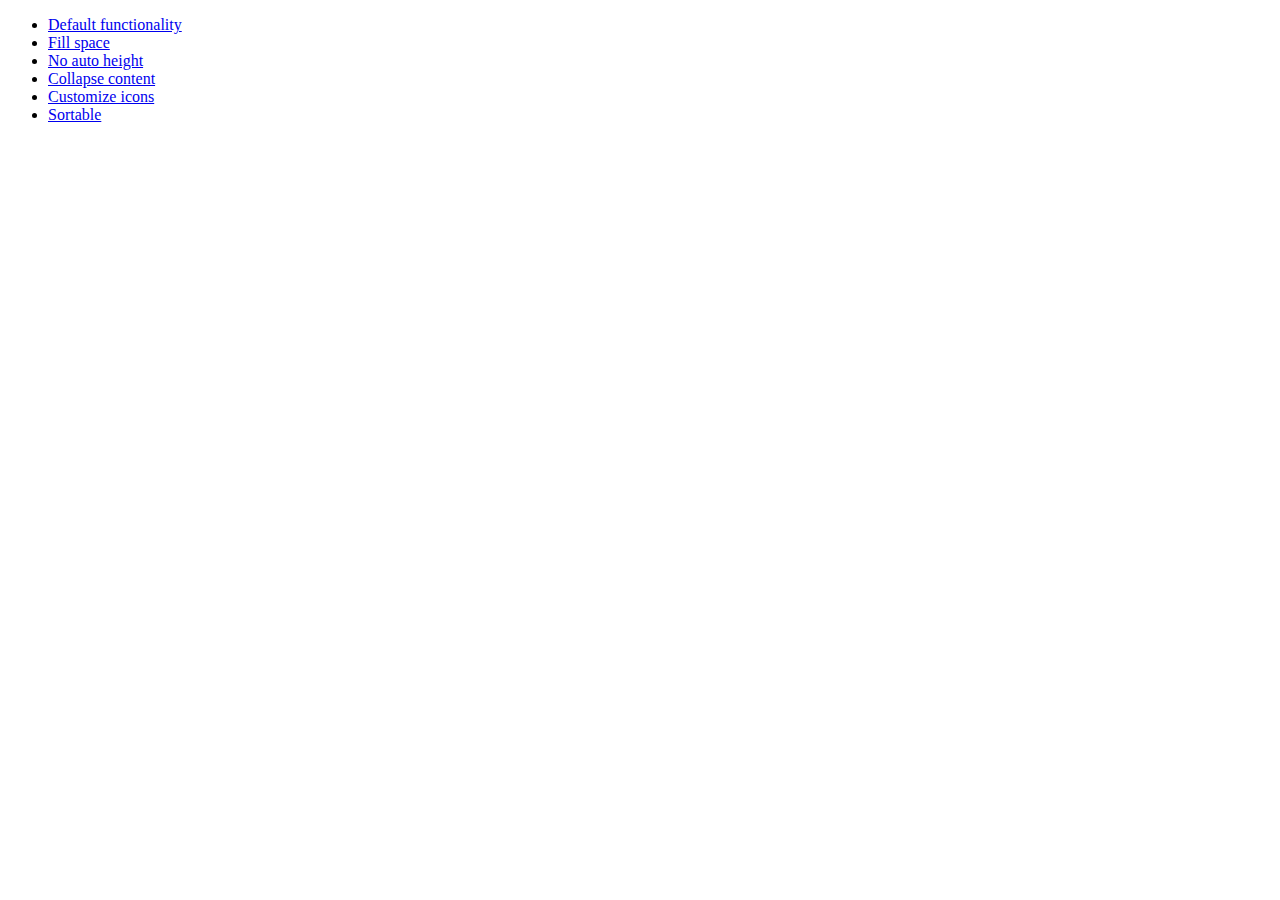
<file: astercrm/skin/lib/jquery-ui/demos/accordion/index.html>
<!doctype html>
<html lang="en">
<head>
	<meta charset="utf-8">
	<meta name="viewport" content="width=device-width, initial-scale=1">
	<title>jQuery UI Accordion Demos</title>
</head>
<body>

<ul>
	<li><a href="default.html">Default functionality</a></li>
	<li><a href="fillspace.html">Fill space</a></li>
	<li><a href="no-auto-height.html">No auto height</a></li>
	<li><a href="collapsible.html">Collapse content</a></li>
	<li><a href="custom-icons.html">Customize icons</a></li>
	<li><a href="sortable.html">Sortable</a></li>
</ul>

</body>
</html>
</file>
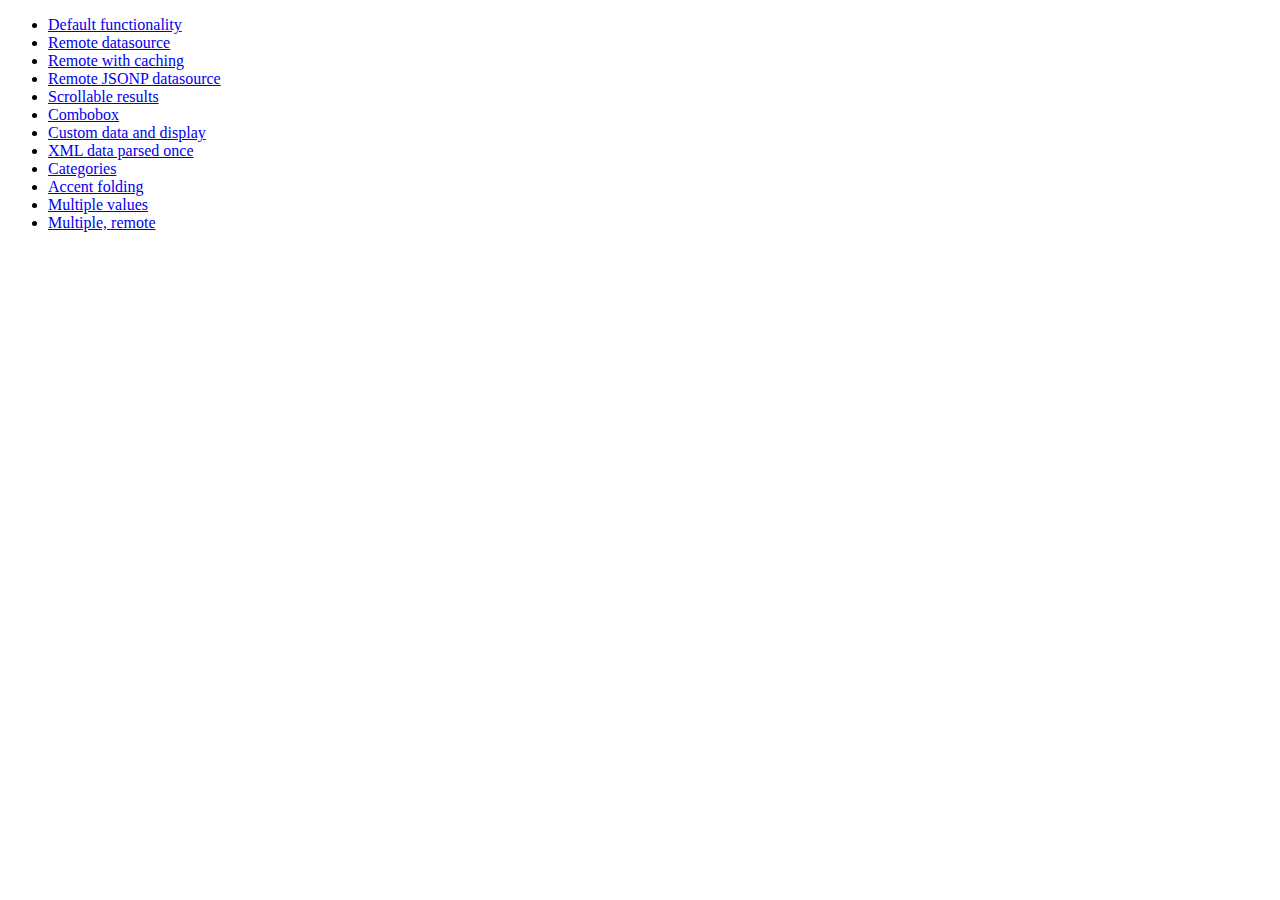
<file: astercrm/skin/lib/jquery-ui/demos/autocomplete/index.html>
<!doctype html>
<html lang="en">
<head>
	<meta charset="utf-8">
	<meta name="viewport" content="width=device-width, initial-scale=1">
	<title>jQuery UI Autocomplete Demos</title>
</head>
<body>

<ul>
	<li><a href="default.html">Default functionality</a></li>
	<li><a href="remote.html">Remote datasource</a></li>
	<li><a href="remote-with-cache.html">Remote with caching</a></li>
	<li><a href="remote-jsonp.html">Remote JSONP datasource</a></li>
	<li><a href="maxheight.html">Scrollable results</a></li>
	<li><a href="combobox.html">Combobox</a></li>
	<li><a href="custom-data.html">Custom data and display</a></li>
	<li><a href="xml.html">XML data parsed once</a></li>
	<li><a href="categories.html">Categories</a></li>
	<li><a href="folding.html">Accent folding</a></li>
	<li><a href="multiple.html">Multiple values</a></li>
	<li><a href="multiple-remote.html">Multiple, remote</a></li>
</ul>

</body>
</html>
</file>
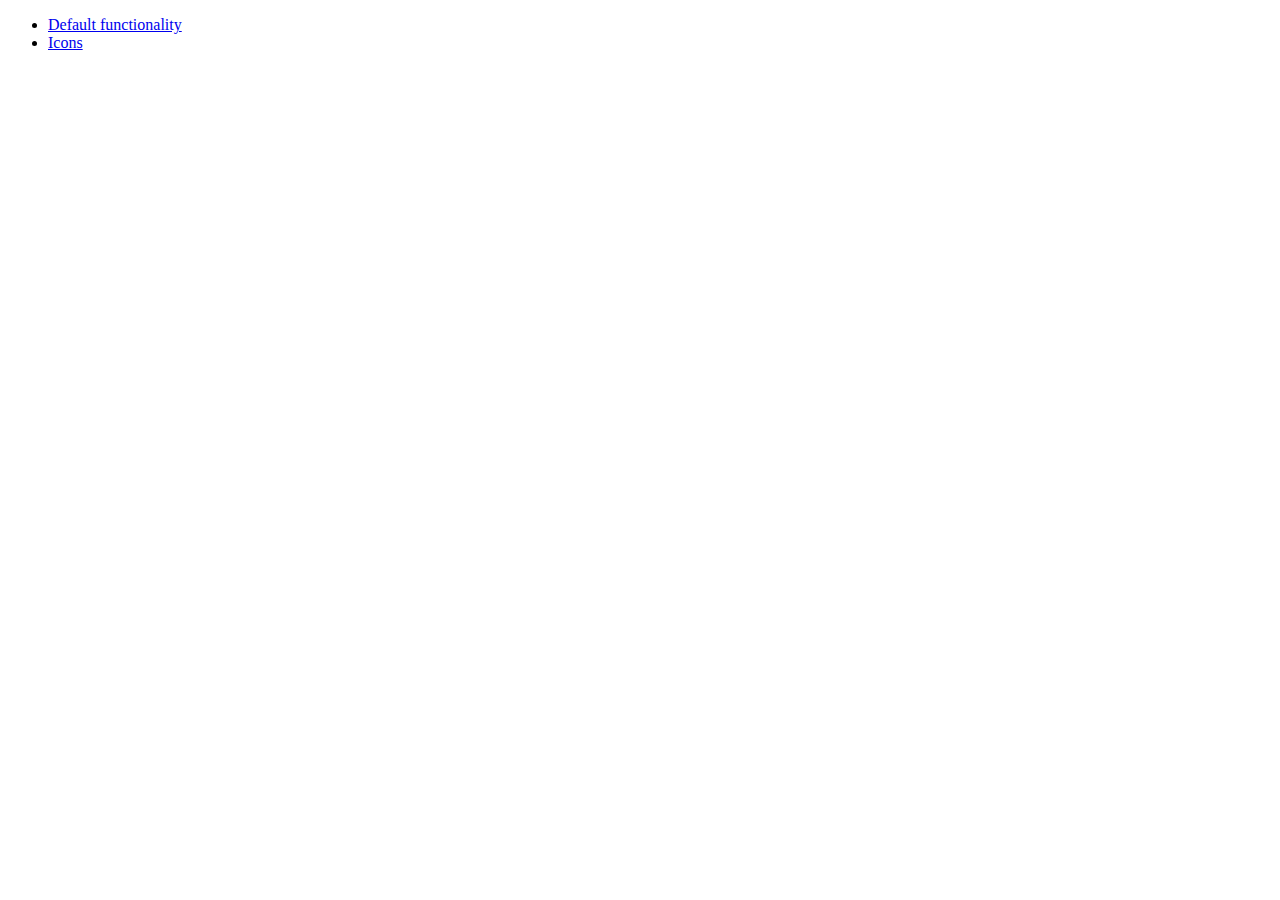
<file: astercrm/skin/lib/jquery-ui/demos/button/index.html>
<!doctype html>
<html lang="en">
<head>
	<meta charset="utf-8">
	<meta name="viewport" content="width=device-width, initial-scale=1">
	<title>jQuery UI Button Demos</title>
</head>
<body>

<ul>
	<li><a href="default.html">Default functionality</a></li>
	<li><a href="icons.html">Icons</a></li>
</ul>

</body>
</html>
</file>
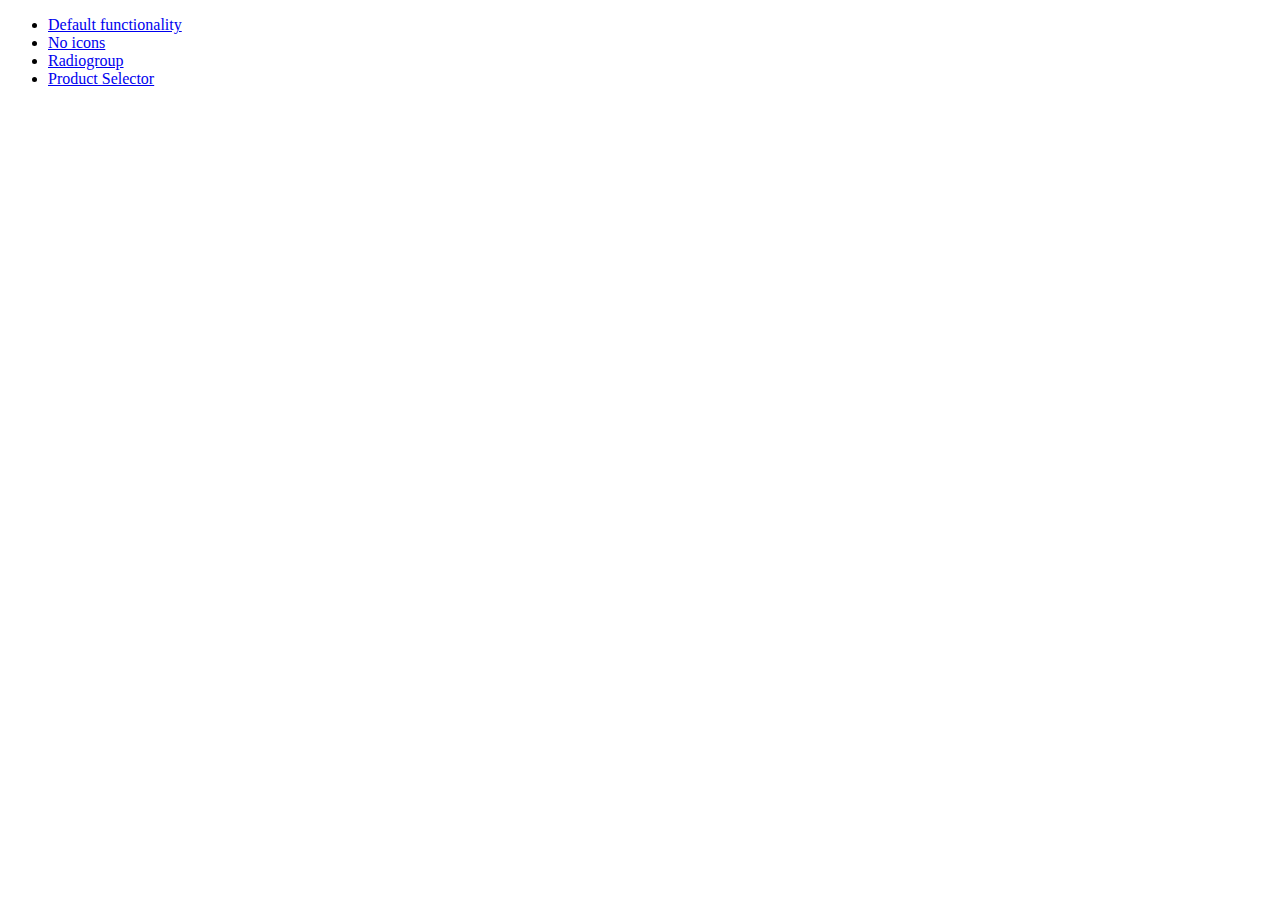
<file: astercrm/skin/lib/jquery-ui/demos/checkboxradio/index.html>
<!doctype html>
<html lang="en">
<head>
	<meta charset="utf-8">
	<meta name="viewport" content="width=device-width, initial-scale=1">
	<title>jQuery UI Checkboxradio Demos</title>
</head>
<body>

<ul>
	<li><a href="default.html">Default functionality</a></li>
	<li><a href="no-icons.html">No icons</a></li>
	<li><a href="radiogroup.html">Radiogroup</a></li>
	<li><a href="product-selector.html">Product Selector</a></li>
</ul>

</body>
</html>
</file>
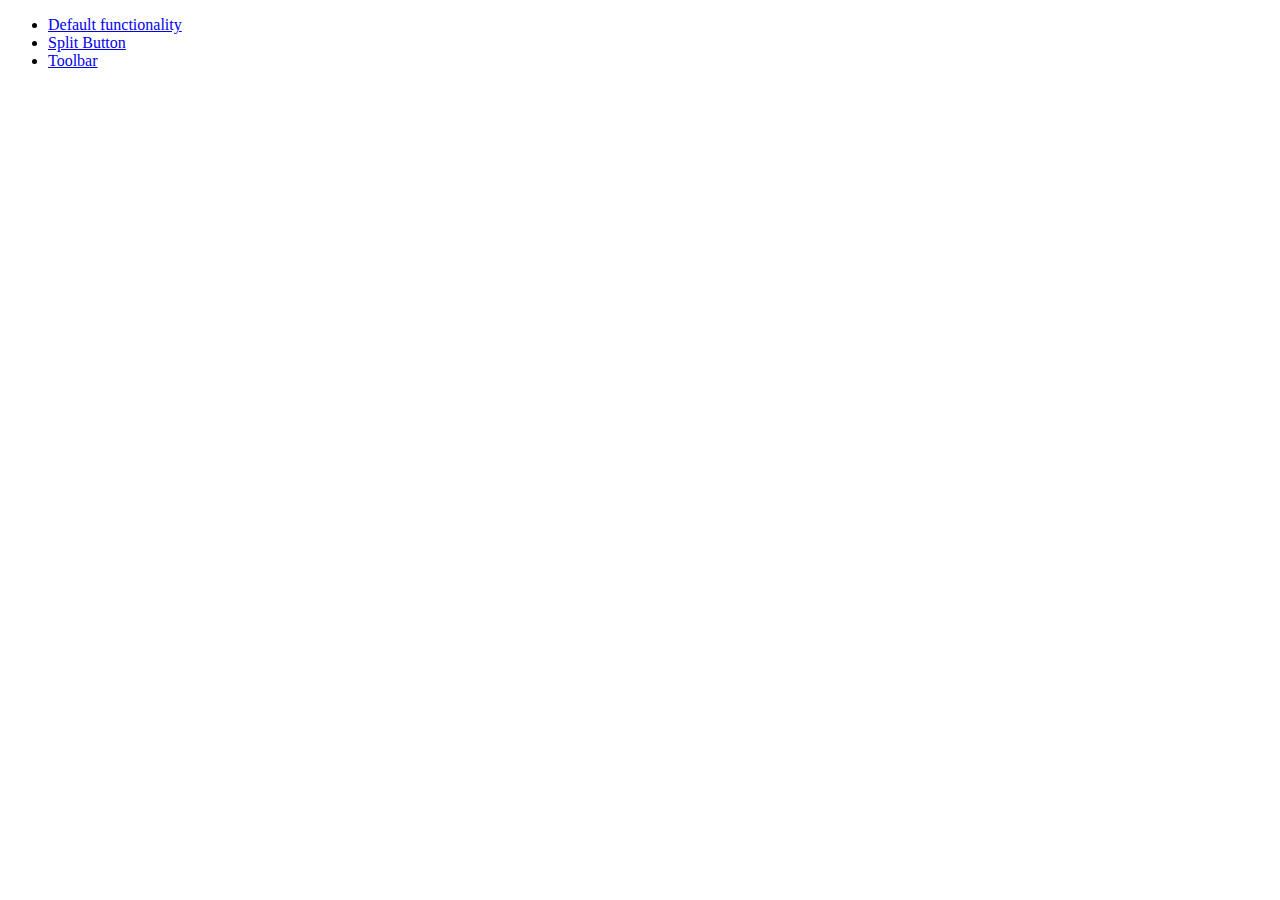
<file: astercrm/skin/lib/jquery-ui/demos/controlgroup/index.html>
<!doctype html>
<html lang="en">
<head>
	<meta charset="utf-8">
	<meta name="viewport" content="width=device-width, initial-scale=1">
	<title>jQuery UI Controlgroup Demos</title>
</head>
<body>

<ul>
	<li><a href="default.html">Default functionality</a></li>
	<li><a href="splitbutton.html">Split Button</a></li>
	<li><a href="toolbar.html">Toolbar</a></li>
</ul>

</body>
</html>
</file>
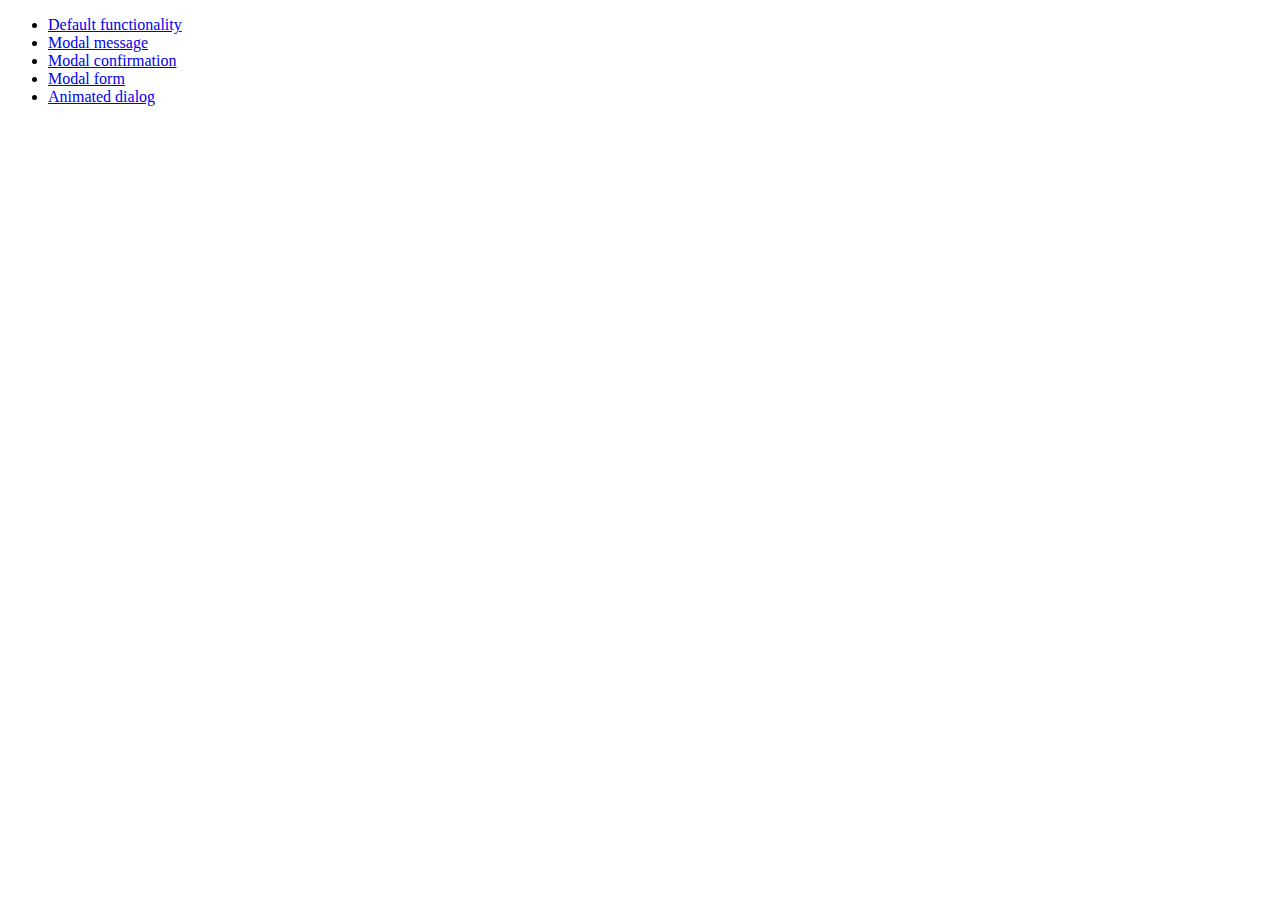
<file: astercrm/skin/lib/jquery-ui/demos/dialog/index.html>
<!doctype html>
<html lang="en">
<head>
	<meta charset="utf-8">
	<meta name="viewport" content="width=device-width, initial-scale=1">
	<title>jQuery UI Dialog Demos</title>
</head>
<body>

<ul>
	<li><a href="default.html">Default functionality</a></li>
	<li><a href="modal-message.html">Modal message</a></li>
	<li><a href="modal-confirmation.html">Modal confirmation</a></li>
	<li><a href="modal-form.html">Modal form</a></li>
	<li><a href="animated.html">Animated dialog</a></li>
</ul>

</body>
</html>
</file>
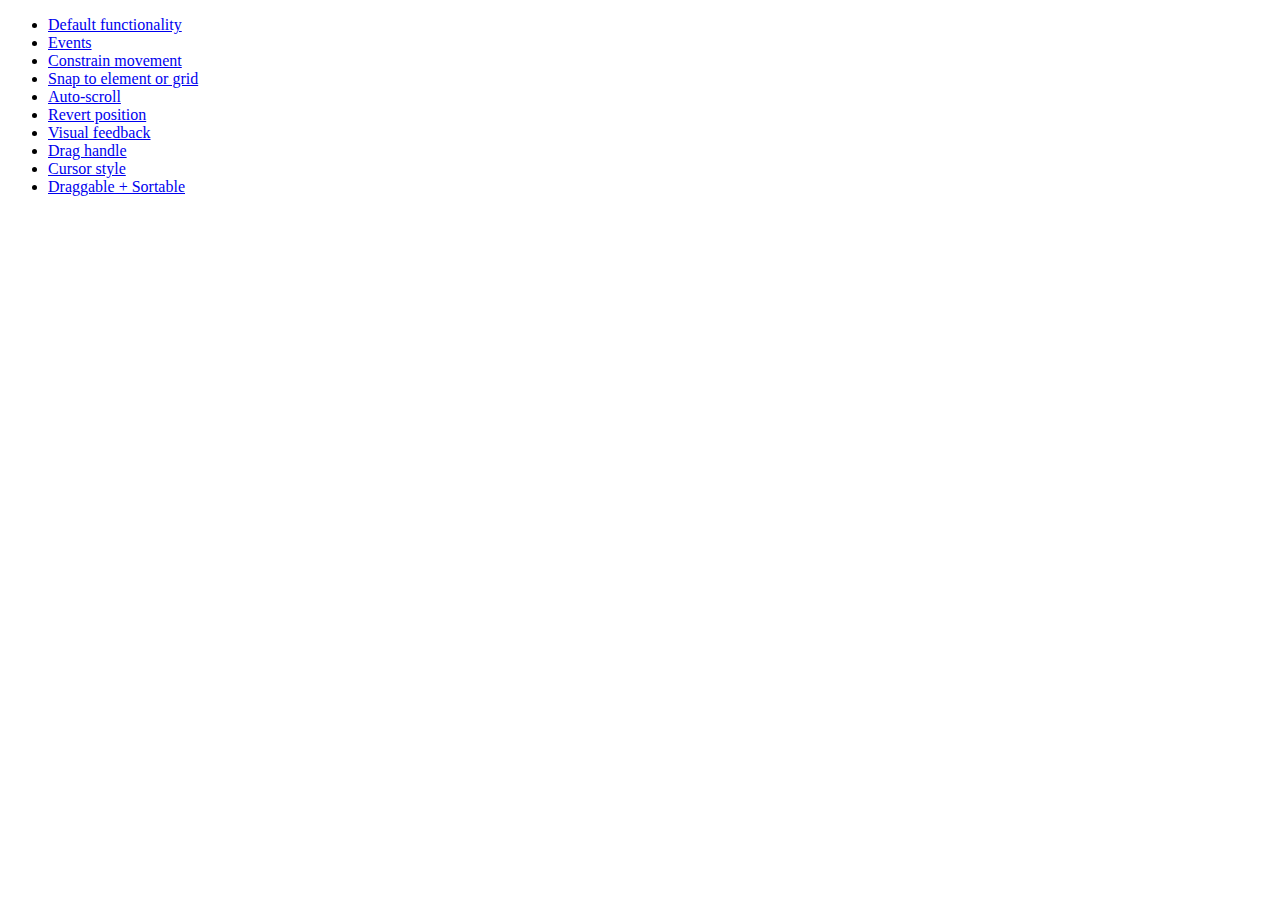
<file: astercrm/skin/lib/jquery-ui/demos/draggable/index.html>
<!doctype html>
<html lang="en">
<head>
	<meta charset="utf-8">
	<meta name="viewport" content="width=device-width, initial-scale=1">
	<title>jQuery UI Draggable Demos</title>
</head>
<body>

<ul>
	<li><a href="default.html">Default functionality</a></li>
	<li><a href="events.html">Events</a></li>
	<li><a href="constrain-movement.html">Constrain movement</a></li>
	<li><a href="snap-to.html">Snap to element or grid</a></li>
	<li><a href="scroll.html">Auto-scroll</a></li>
	<li><a href="revert.html">Revert position</a></li>
	<li><a href="visual-feedback.html">Visual feedback</a></li>
	<li><a href="handle.html">Drag handle</a></li>
	<li><a href="cursor-style.html">Cursor style</a></li>
	<li><a href="sortable.html">Draggable + Sortable</a></li>
</ul>

</body>
</html>
</file>
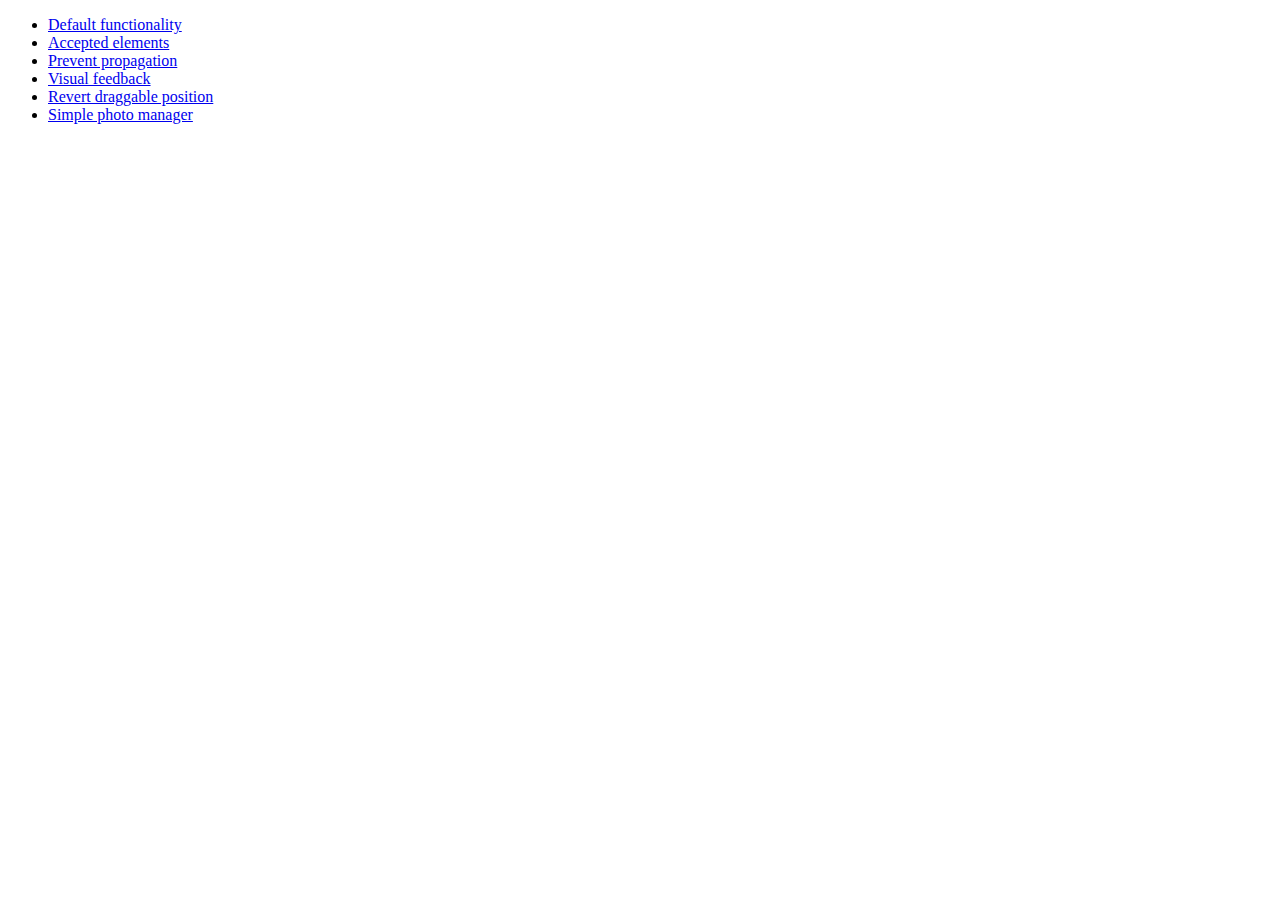
<file: astercrm/skin/lib/jquery-ui/demos/droppable/index.html>
<!doctype html>
<html lang="en">
<head>
	<meta charset="utf-8">
	<meta name="viewport" content="width=device-width, initial-scale=1">
	<title>jQuery UI Droppable Demos</title>
</head>
<body>

<ul>
	<li><a href="default.html">Default functionality</a></li>
	<li><a href="accepted-elements.html">Accepted elements</a></li>
	<li><a href="propagation.html">Prevent propagation</a></li>
	<li><a href="visual-feedback.html">Visual feedback</a></li>
	<li><a href="revert.html">Revert draggable position</a></li>
	<li><a href="photo-manager.html">Simple photo manager</a></li>
</ul>

</body>
</html>
</file>
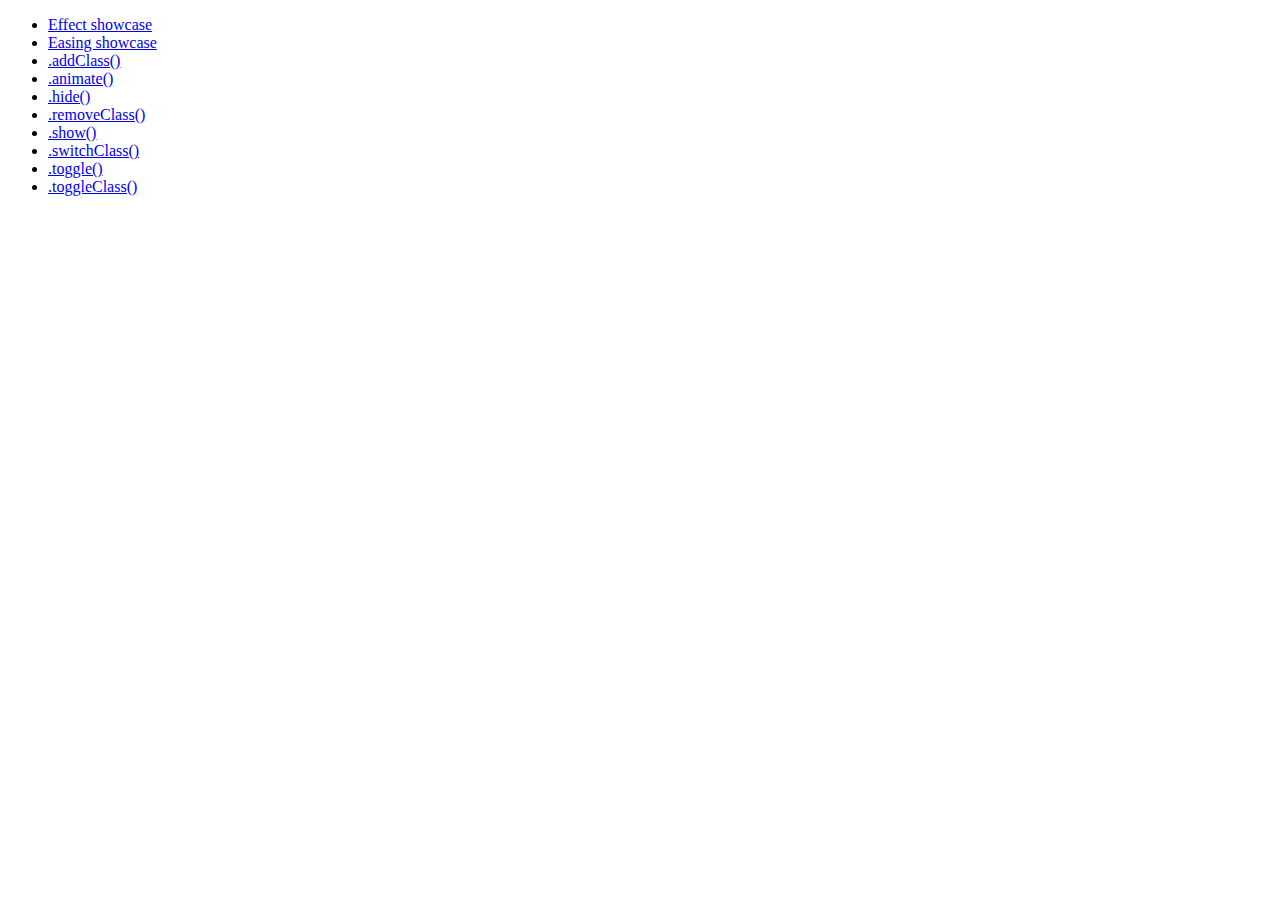
<file: astercrm/skin/lib/jquery-ui/demos/effect/index.html>
<!doctype html>
<html lang="en">
<head>
	<meta charset="utf-8">
	<meta name="viewport" content="width=device-width, initial-scale=1">
	<title>jQuery UI Effects Demos</title>
</head>
<body>

<ul>
	<li><a href="default.html">Effect showcase</a></li>
	<li><a href="easing.html">Easing showcase</a></li>
	<li><a href="addClass.html">.addClass()</a></li>
	<li><a href="animate.html">.animate()</a></li>
	<li><a href="hide.html">.hide()</a></li>
	<li><a href="removeClass.html">.removeClass()</a></li>
	<li><a href="show.html">.show()</a></li>
	<li><a href="switchClass.html">.switchClass()</a></li>
	<li><a href="toggle.html">.toggle()</a></li>
	<li><a href="toggleClass.html">.toggleClass()</a></li>
</ul>

</body>
</html>
</file>
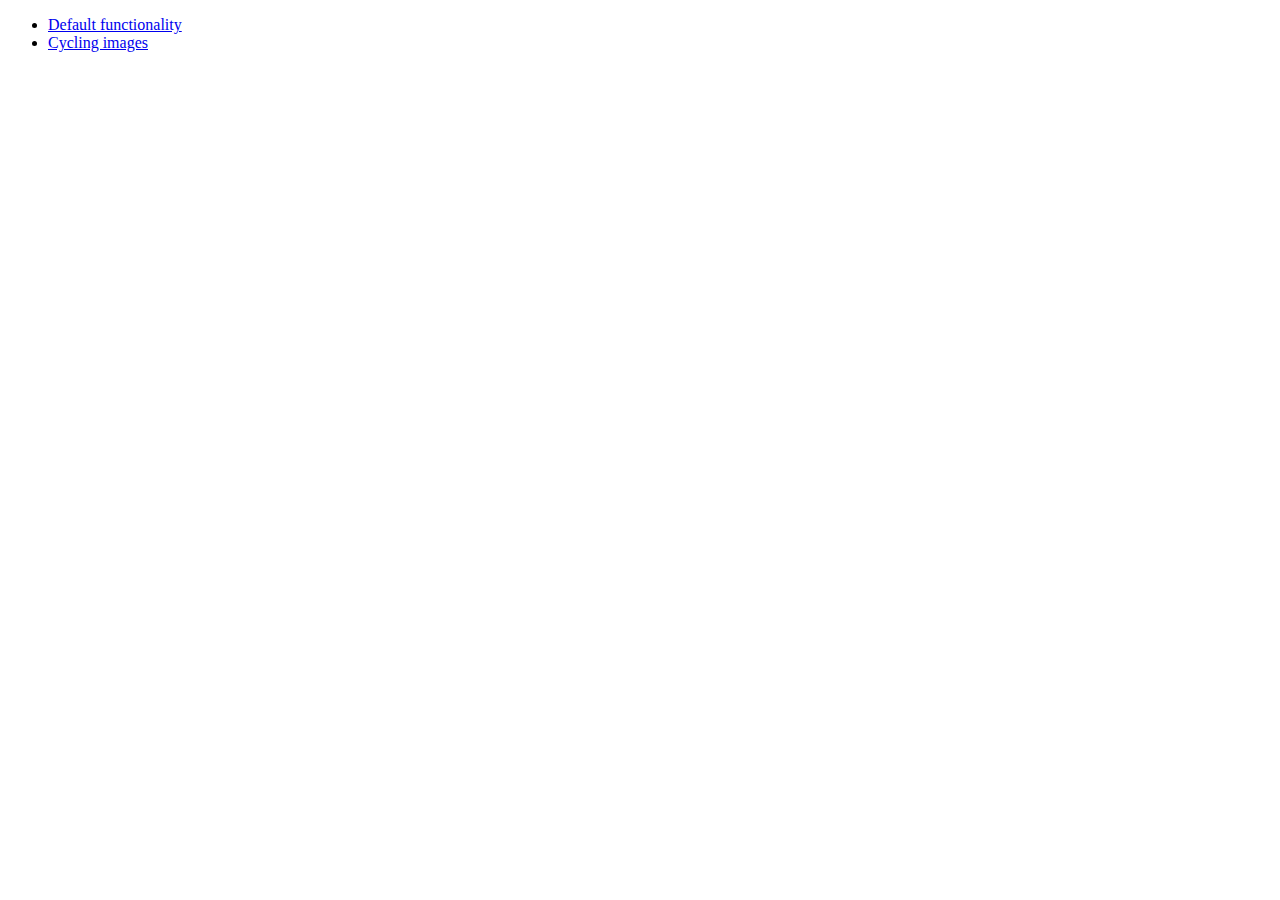
<file: astercrm/skin/lib/jquery-ui/demos/position/index.html>
<!doctype html>
<html lang="en">
<head>
	<meta charset="utf-8">
	<meta name="viewport" content="width=device-width, initial-scale=1">
	<title>jQuery UI Position Demo</title>
</head>
<body>

<ul>
	<li><a href="default.html">Default functionality</a></li>
	<li><a href="cycler.html">Cycling images</a></li>
</ul>

</body>
</html>
</file>
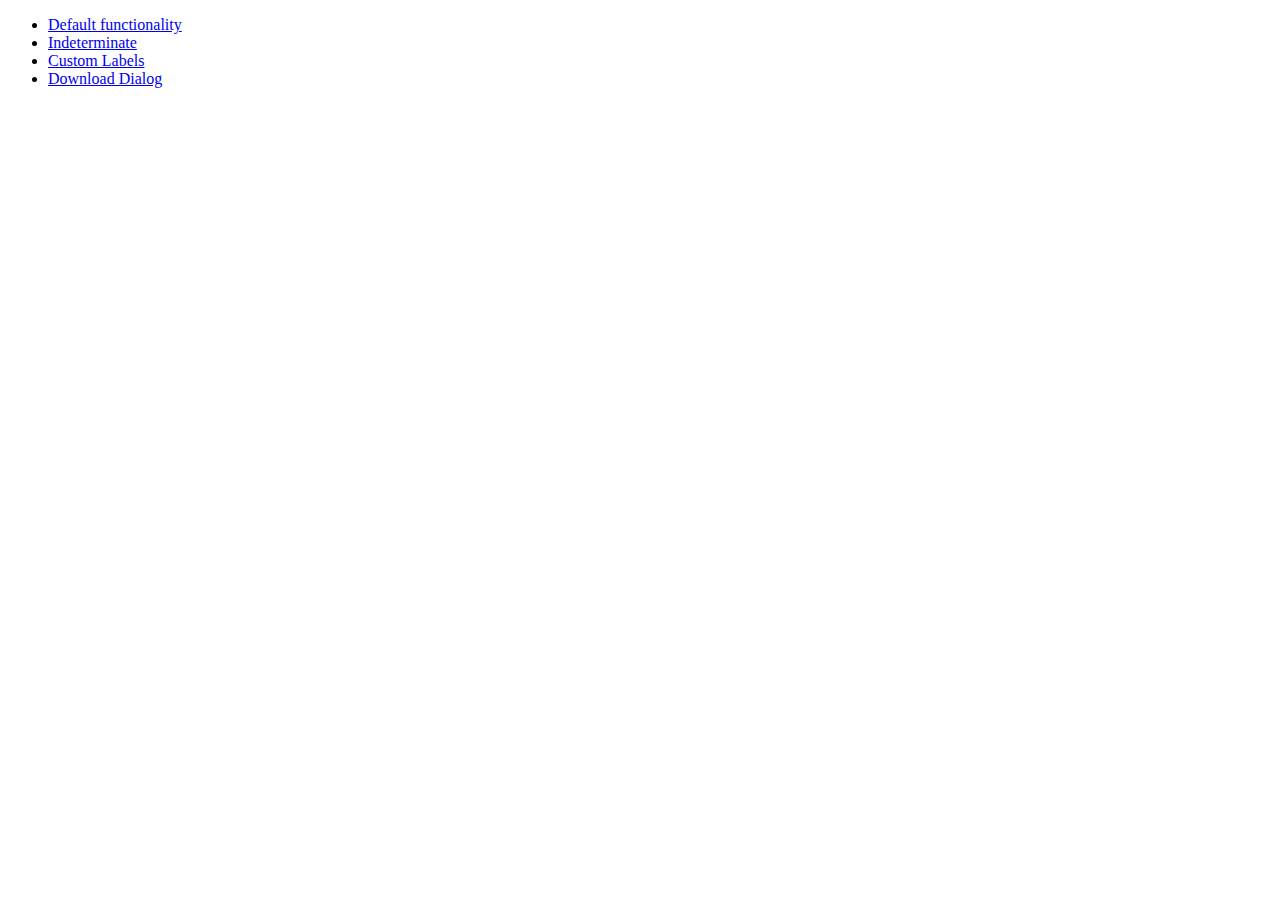
<file: astercrm/skin/lib/jquery-ui/demos/progressbar/index.html>
<!doctype html>
<html lang="en">
<head>
	<meta charset="utf-8">
	<meta name="viewport" content="width=device-width, initial-scale=1">
	<title>jQuery UI Progressbar Demos</title>
</head>
<body>

<ul>
	<li><a href="default.html">Default functionality</a></li>
	<li><a href="indeterminate.html">Indeterminate</a></li>
	<li><a href="label.html">Custom Labels</a></li>
	<li><a href="download.html">Download Dialog</a></li>
</ul>

</body>
</html>
</file>
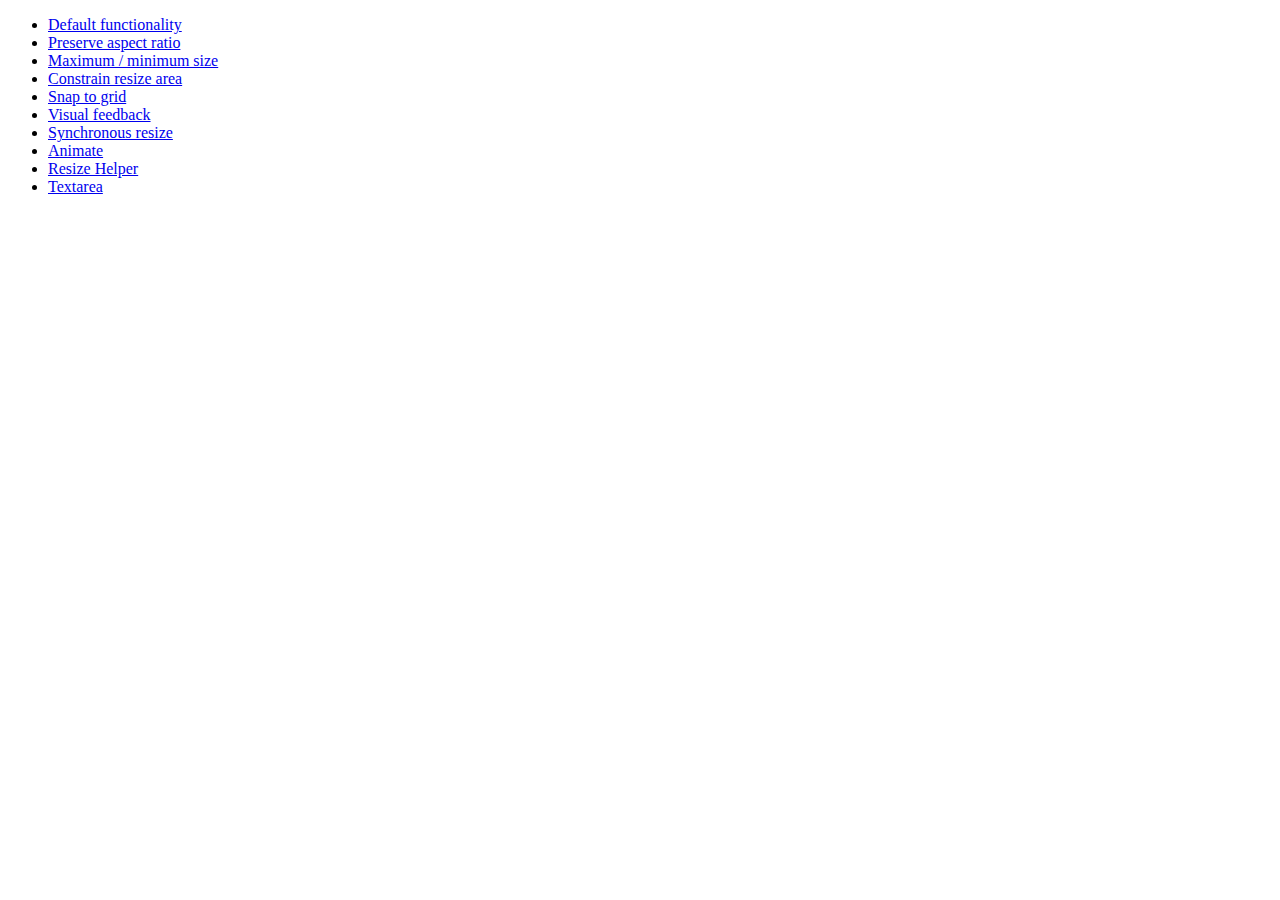
<file: astercrm/skin/lib/jquery-ui/demos/resizable/index.html>
<!doctype html>
<html lang="en">
<head>
	<meta charset="utf-8">
	<meta name="viewport" content="width=device-width, initial-scale=1">
	<title>jQuery UI Resizable Demos</title>
</head>
<body>

<ul>
	<li><a href="default.html">Default functionality</a></li>
	<li><a href="aspect-ratio.html">Preserve aspect ratio</a></li>
	<li><a href="max-min.html">Maximum / minimum size</a></li>
	<li><a href="constrain-area.html">Constrain resize area</a></li>
	<li><a href="snap-to-grid.html">Snap to grid</a></li>
	<li><a href="visual-feedback.html">Visual feedback</a></li>
	<li><a href="synchronous-resize.html">Synchronous resize</a></li>
	<li><a href="animate.html">Animate</a></li>
	<li><a href="helper.html">Resize Helper</a></li>
	<li><a href="textarea.html">Textarea</a></li>
</ul>

</body>
</html>
</file>
